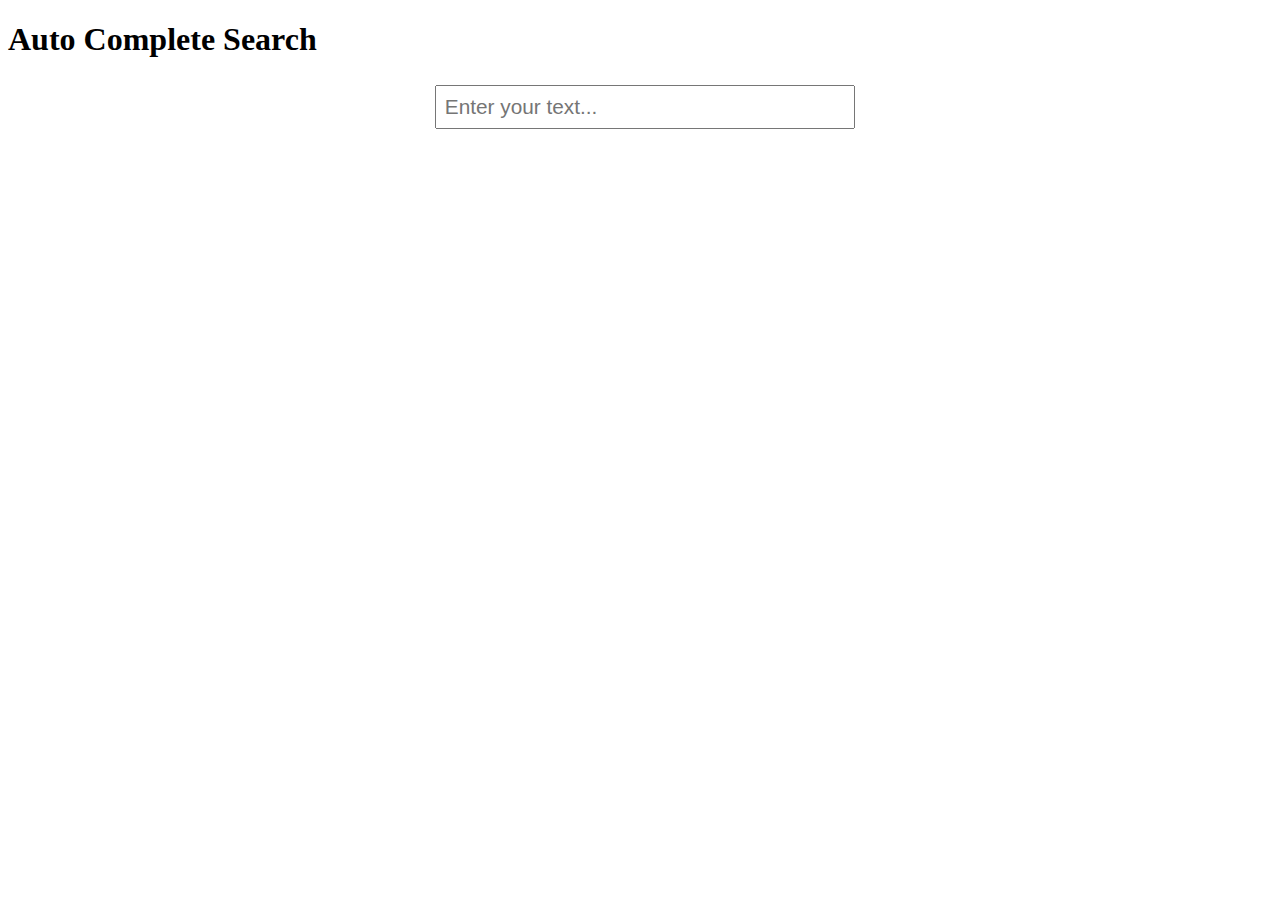
<file: autocomplete-typeahead/index.html>
<!DOCTYPE html>
<html>
    <head>
       <title>Auto Complete</title>
       <link rel="stylesheet" href="./index.css">
    </head>
    <body>
        <h1>Auto Complete Search</h1>
  
            <div class="searchContainer">
                <input type="text" placeholder="Enter your text..." class="searchInput"/>
                <div class="suggestions"></div>
            </div>
      
        <script src="./app.js"></script>
    </body>
    

</html>
</file>
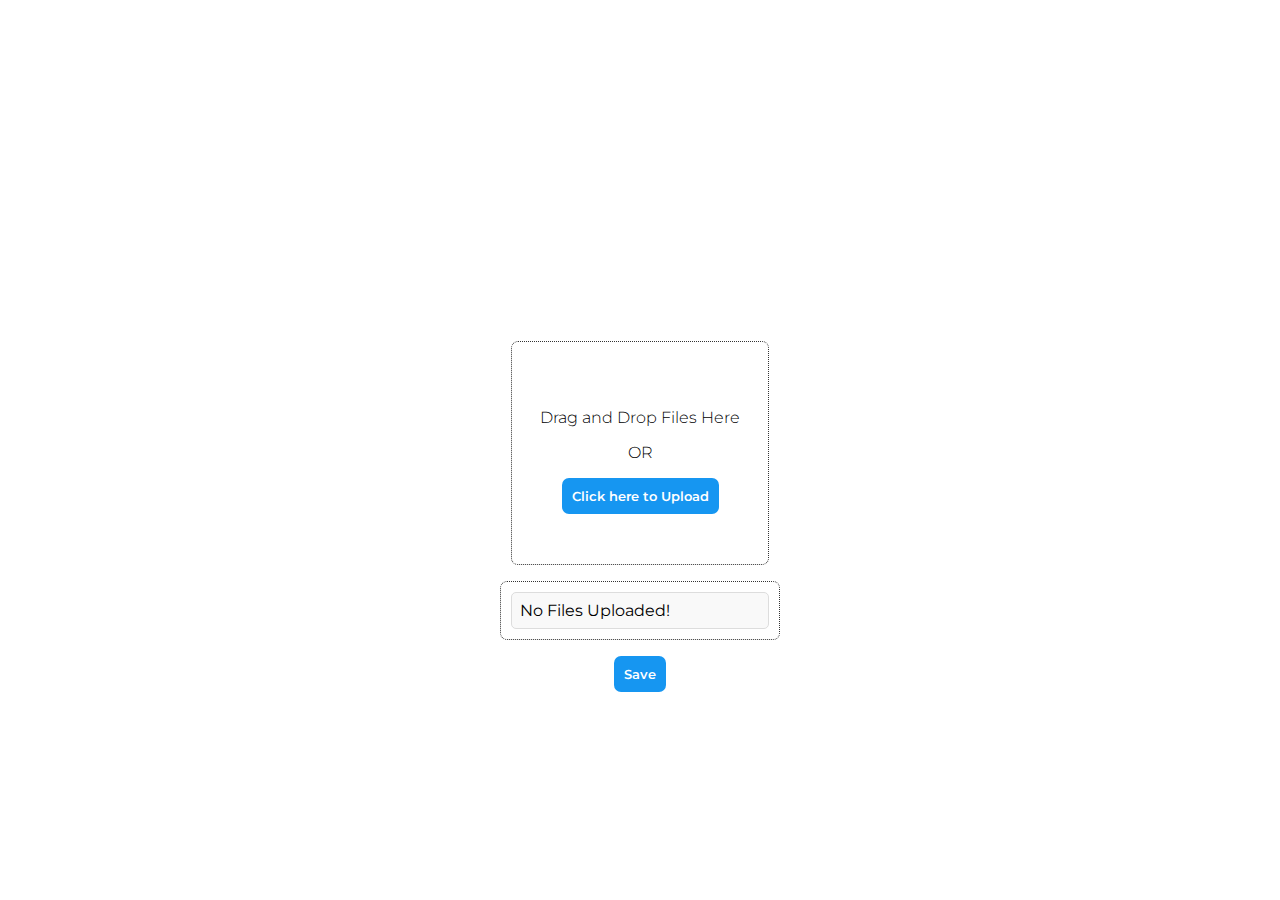
<file: FileUpload/index.html>
<!DOCTYPE html>
<html lang="en">
<head>
    <meta charset="UTF-8">
    <meta name="viewport" content="width=device-width, initial-scale=1.0">
    <title>File Upload</title>
    <link rel="icon" type="image/png" href="https://www.google.com/s2/u/0/favicons?domain=css-tricks.com">
    <link rel="stylesheet" href="https://cdnjs.cloudflare.com/ajax/libs/font-awesome/6.7.2/css/all.min.css" >
    <link rel="stylesheet" href="index.css">
</head>
<body>
    <div class="toastMessage"></div>
    <div class="upload-container">
        <div class="dropZone">
           <p>Drag and Drop Files Here</p>
           <p>OR</p>
           <button id="upload-button">Click here to Upload</button>
        </div>
        <input type="file" id="file-input" multiple accept=".jpg, .jpeg, .png" hidden/>
        <ul class="fileList">
            <li>No Files Uploaded !</li>
        </ul>
        <button id="save-button">Save</button>
    </div>

    <script src="index.js"></script>
</body>
</html>
</file>
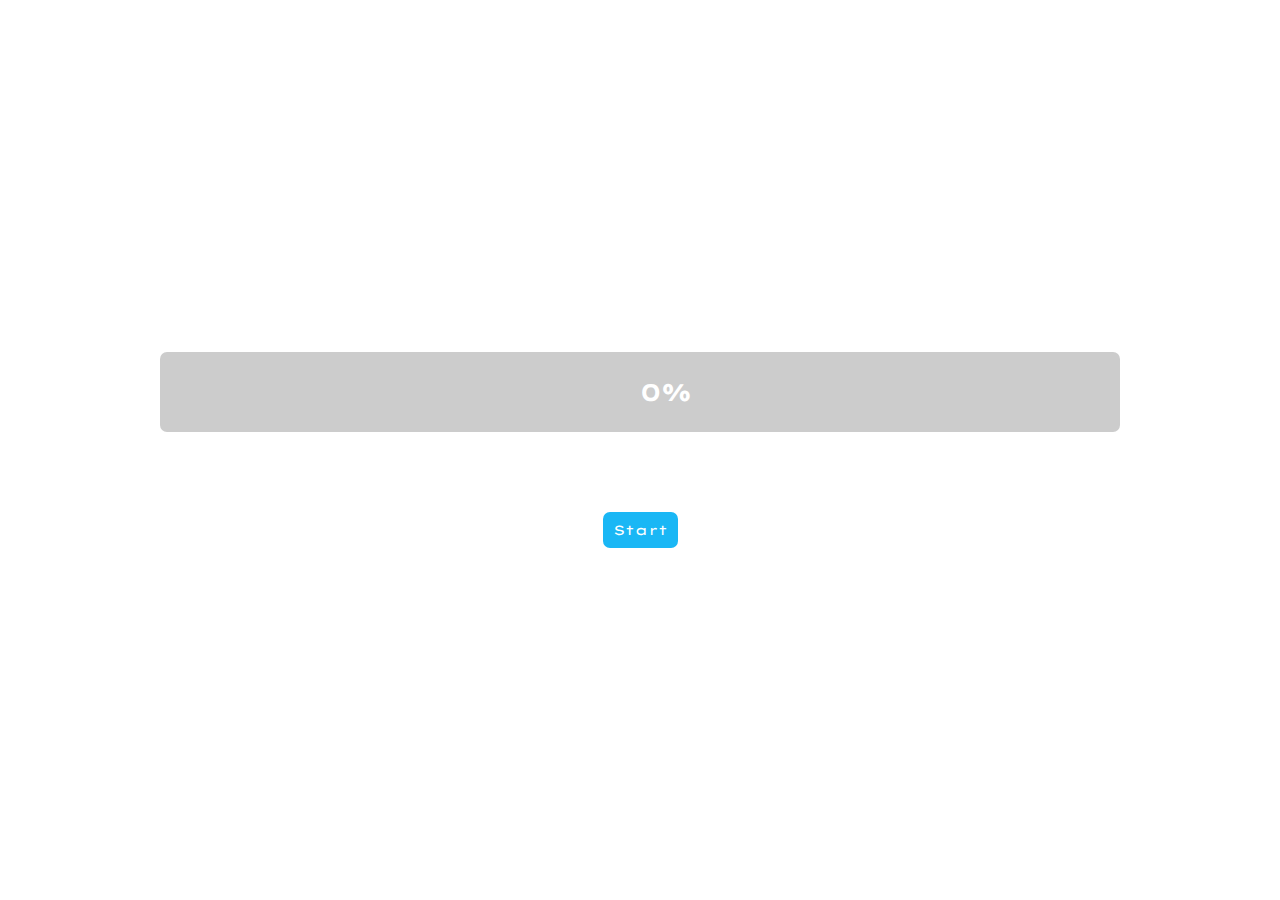
<file: ProgressBar/index.html>
<!DOCTYPE html>
<html lang="en">
<head>
    <meta charset="UTF-8">
    <meta name="viewport" content="width=device-width, initial-scale=1.0">
    <title>Progress Bar</title>
    <link rel="icon" type="image/png" href="https://www.google.com/s2/u/0/favicons?domain=css-tricks.com">
    <link rel="stylesheet" href="https://cdnjs.cloudflare.com/ajax/libs/font-awesome/6.7.2/css/all.min.css" >
    <link rel="stylesheet" href="index.css">
</head>
<body>
    <div class="progressBar">
       <div class="progressBar__fill"></div>
       <div class="progressBar_text" data-label="percent">0%</diV>
    </div>
    <button id="start-button">Start</button>
    <script src="index.js"></script>
</body>
</html>
</file>
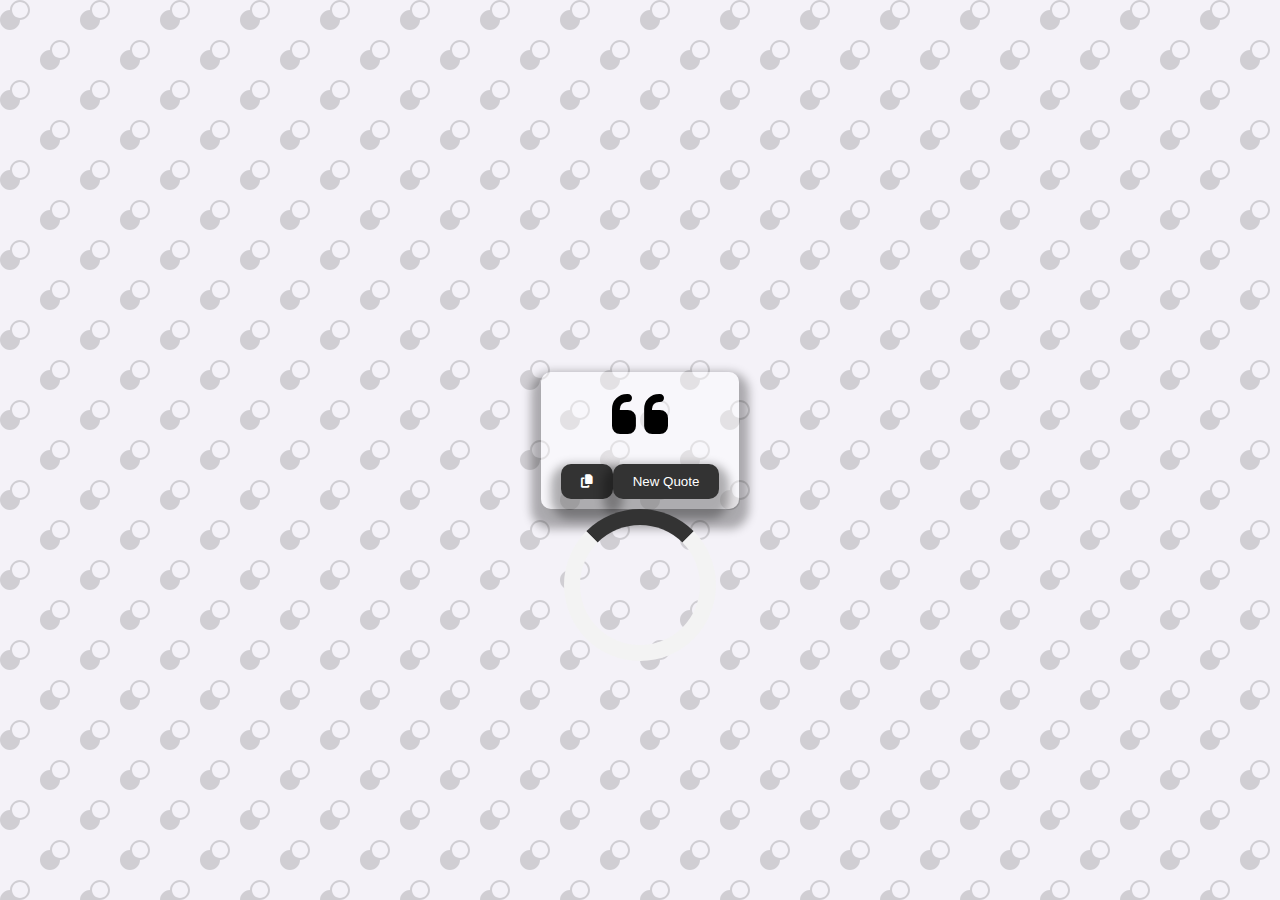
<file: quote-generator/index.html>
<!DOCTYPE html>
<html lang="en">
<head>
    <meta charset="UTF-8">
    <meta name="viewport" content="width=device-width, initial-scale=1.0">
    <title>Quote Generator</title>
    <link rel="icon" type="image/png" href="https://www.google.com/s2/u/0/favicons?domain=css-tricks.com">
    <link rel="stylesheet" href="https://cdnjs.cloudflare.com/ajax/libs/font-awesome/6.7.2/css/all.min.css" >
    <link rel="stylesheet" href="index.css">
</head>
<body>
    <div class="toast-message"></div>
    <div class="quote-container">
        <div class="quote-text">
            <i class="fa-solid fa-quote-left"></i>
            <span class="quote"></span>
        </div>
        <div class="quote-author">

        </div>
        <div class="quote-buttons">
            <button class="copy-button" title="Copy Quote"><i class="fa-sharp fa-solid fa-copy"></i></i></button>
            <button class="new-quote-button">New Quote</button>
        </div>   
    </div>
    <div class="loader"></div>
    <script src="index.js"></script>
</body>
</html>
</file>
<file: autocomplete-typeahead/index.css>
.searchContainer{
    width: 100%;
    display: flex;
    flex-direction: column;
    align-items: center;
    padding: 0.3rem;
  }
  .searchInput{
    width: 100%;
    max-width: 25rem;
    font-size: 1.3rem;
    border-radius: 0.2rem solid grey;
    padding: 0.5rem;
  }
  .suggestions{
    width: 100%;
    max-width: 26rem;
    max-height: 12rem;
    overflow-y: auto;
    margin-top:0.3rem;
    box-shadow: 0 0.35rem 0.5rem #ccc
  }
  .suggested-text{
    font-size: 1rem;
    padding:0.5rem;
    border-bottom: 0.05rem solid #ccc;
    cursor:pointer;
  }
  .suggested-text:hover{
    background: #f0f0f0;
    color:black;}
   
  .focus{
    background: blue;
    color: white;
  }
  .highlight {
    color: red;
    font-weight: bold;
  }
</file>
<file: FileUpload/index.css>
@import url('https://fonts.googleapis.com/css2?family=Montserrat:ital,wght@0,100..900;1,100..900&family=Noto+Sans+Display:ital,wght@0,100..900;1,100..900&family=Roboto+Flex:opsz,wght@8..144,100..1000&display=swap');
html{
    box-sizing: border-box;
}
body{
    margin: 0;
    height: 100vh;
    font-family: Montserrat, sans-serif;
    display: flex;
    justify-content: center;
    align-items: center;
    flex-direction: column;
}
.upload-container{
    display: flex;
    flex-direction: column;
    justify-content: center;
    align-items: center;
    margin: auto;
}
.dropZone{
  text-align: center;
  font-weight: 300;
  border: 1px dotted #333 ;
  padding: 50px 28px;
  border-radius: 7px;
}
.dropZone.dragover {
    border-color: #007bff;
    background: #e3f2fd;
}
#upload-button,
#save-button
{
    font-family: Montserrat, sans-serif;
    font-weight: 600;
    border-radius: 7px;
    padding: 10px;
    cursor: pointer;
    outline: none;
    background: rgb(22, 150, 241);
    color: #fff;
    border: none;
}

.fileList {
    border: 1px dotted #333;
    list-style-type: none;
    border-radius: 7px;
    width: 100%;
    display: flex;
    flex-direction: column;
    padding: 10px;
    gap: 5px; 
}

.fileList li {
    display: flex;
    justify-content: space-between;
    align-items: center;
    
    padding: 8px;
    background: #f9f9f9;
    border-radius: 5px;
    border: 1px solid #ddd;
}

.fileList li a {
    text-decoration: none;
    color: #007bff;
    font-weight: bold;
    flex-grow: 1; 
}

.fileList li a:hover {
    text-decoration: underline;
}

.removeFileButton {
    color: rgb(203, 3, 3);
    cursor: pointer;
    padding: 5px;
    font-size: 18px;
    margin-left: 10px; 
}

.toastMessage{
    border: 0.5px black;
    border-radius: 10px;
    background: #fff;
    margin-bottom: 100px;
    font-weight: 550;
    visibility: hidden;
    padding: 16px;
  }
  .toastMessage.show-success{
    color: green;
    visibility: visible;
    animation: fadeInOut 2s ease-in-out;
  }
  .toastMessage.show-failure{
    color: red;
    visibility: visible;
    animation: fadeInOut 2s ease-in-out;
  }
  @keyframes fadeInOut {
    0% {opacity: 0;}
    10% {opacity: 1;}
    90% {opacity: 1;}
    100% {opacity: 0;}
  }
</file>
<file: ProgressBar/index.css>
@import url('https://fonts.googleapis.com/css2?family=Lexend+Zetta:wght@100..900&family=Montserrat:ital,wght@0,100..900;1,100..900&family=Noto+Sans+Display:ital,wght@0,100..900;1,100..900&family=Roboto+Flex:opsz,wght@8..144,100..1000&display=swap');
html{
    box-sizing: border-box;
}
body{
    margin: 0;
    min-height: 100vh;
    display: flex;
    align-items: center;
    justify-content: center;
    flex-direction: column;
    gap: 5rem;
}
.progressBar{
    position: relative;
    width: 60rem;
    height: 5rem;
    background: #ccc;
    border-radius: 7px;
    overflow: hidden;
}
.progressBar__fill{
    background: black;
    width: 0%;
    height: 100%;
    opacity: 0.5;
    transition: width 0.4s ease-in-out; 
}
.progressBar_text{
    position: absolute;
    top:50%;
    left: 50%;
    transform: translateY(-50%);
    font-family: Lexend Zetta,sans-serif;
    font-weight: 700;
    font-size: 1.5em;
    color: #fff;
    
}
#start-button{
    padding: 10px;
    font-family: Lexend Zetta,sans-serif;
    color: white;
    background: rgb(26, 183, 245);
    border-radius: 7px;
    border: none;
    outline: none;
    cursor: pointer;

}
</file>
<file: quote-generator/index.css>
@import url('https://fonts.googleapis.com/css2?family=Montserrat:ital,wght@0,100..900;1,100..900&display=swap');
html{
    box-sizing: border-box;
}
body{
    margin: 0;
    min-height: 100vh;
    font-family: Montserrat, sans-serif;
    font-weight: 700;
    display: flex;
    flex-direction: column;
    align-items: center;
    justify-content: center;
    text-align: center;
    background-color: #f4f2f8;
    background-image: url("data:image/svg+xml,%3Csvg width='80' height='80' viewBox='0 0 80 80' xmlns='http://www.w3.org/2000/svg'%3E%3Cg fill='none' fill-rule='evenodd'%3E%3Cg fill='%23000000' fill-opacity='0.15'%3E%3Cpath d='M50 50c0-5.523 4.477-10 10-10s10 4.477 10 10-4.477 10-10 10c0 5.523-4.477 10-10 10s-10-4.477-10-10 4.477-10 10-10zM10 10c0-5.523 4.477-10 10-10s10 4.477 10 10-4.477 10-10 10c0 5.523-4.477 10-10 10S0 25.523 0 20s4.477-10 10-10zm10 8c4.418 0 8-3.582 8-8s-3.582-8-8-8-8 3.582-8 8 3.582 8 8 8zm40 40c4.418 0 8-3.582 8-8s-3.582-8-8-8-8 3.582-8 8 3.582 8 8 8z' /%3E%3C/g%3E%3C/g%3E%3C/svg%3E");
}
.quote-container{
    width:auto;
    max-width: 900px;
    border-radius: 10px;
    box-shadow: 0 10px 10px 10px rgba(0,0,0,0.3);
    background: rgba(255,255,255,0.4);
    padding: 10px 20px;
}
.fa-quote-left{
    font-size: 4rem;
}
.quote{
    font-size: 2.7rem;
}
.quote-author{
    margin-top: 15px;
    font-size: 1.8rem;
    font-style: italic;
    font-weight: 300;
}
.quote-buttons{
    margin-top: 15px;
    display: flex;
    justify-content: space-between;
}
button{
    cursor: pointer;
    border: none;
    border-radius: 10px;
    outline: none;
    background: #333;
    color: #fff;
    padding: 10px 20px;
    box-shadow: 0 10px 10px 10px rgba(0,0,0,0.3);
}
.loader {
    border: 16px solid #f3f3f3; 
    border-top: 16px solid #333;
    border-radius: 50%;
    width: 120px;
    height: 120px;
    animation: spin 2s linear infinite;
  }
  
  @keyframes spin {
    0% { transform: rotate(0deg); }
    100% { transform: rotate(360deg); }
  }

  .toast-message{
    border: 0.5px black;
    border-radius: 10px;
    background: #fff;
    margin-bottom: 100px;
    font-weight: 550;
    visibility: hidden;
    padding: 16px;
  }
  .toast-message.show-success{
    color: green;
    visibility: visible;
    animation: fadeInOut 2s ease-in-out;
  }
  .toast-message.show-failure{
    color: red;
    visibility: visible;
    animation: fadeInOut 2s ease-in-out;
  }

  @keyframes fadeInOut {
    0% {opacity: 0;}
    10% {opacity: 1;}
    90% {opacity: 1;}
    100% {opacity: 0;}
  }

  @media screen and (max-width:1000px) {
    .quote-container{
        margin: auto 10px;
    }
    .quote{
        font-size: 2.5rem;
    }
  }
</file>
